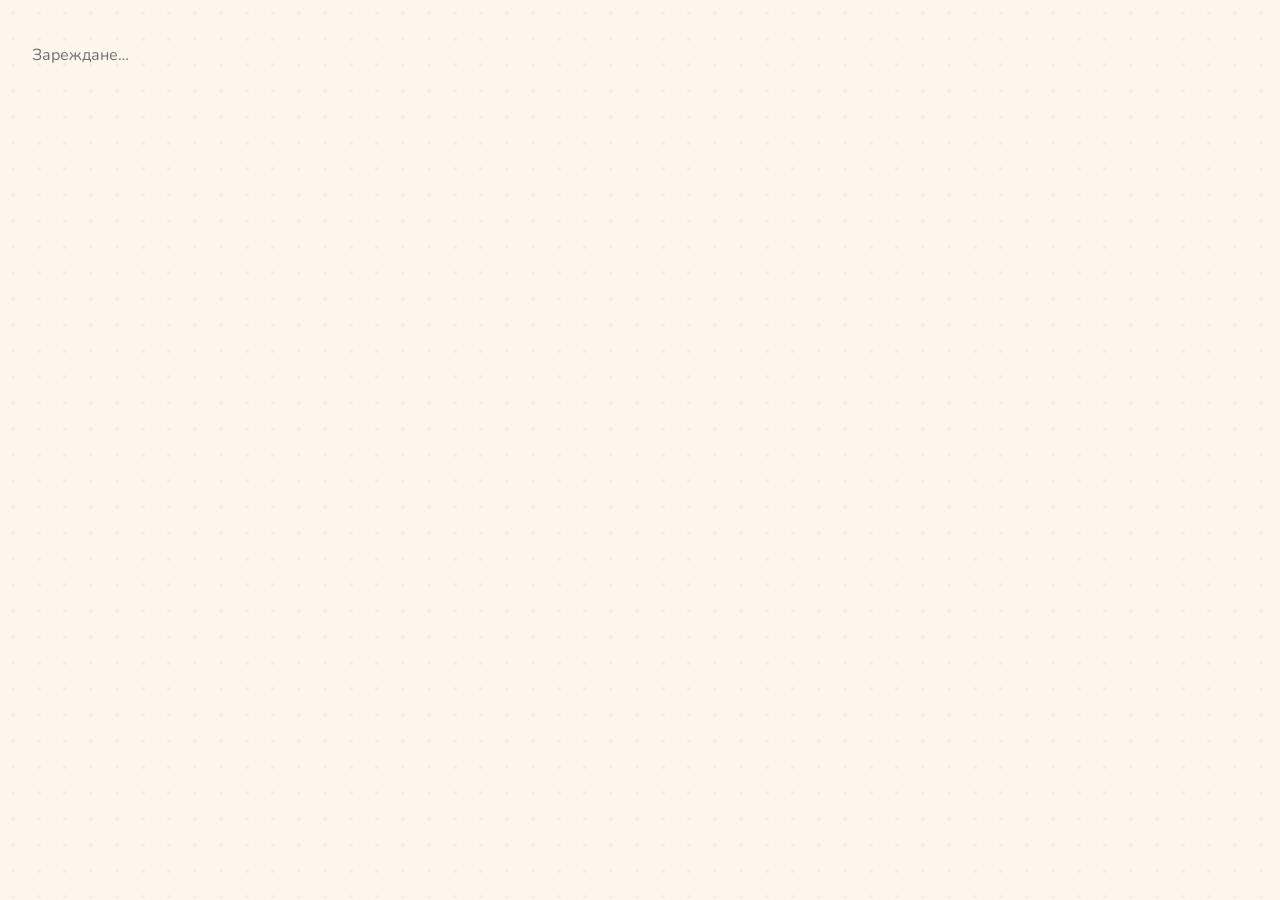
<file: app/index.html>
<!doctype html>
<html lang="bg">
<head>
  <meta charset="utf-8">
  <meta name="viewport" content="width=device-width, initial-scale=1">
  <title>Уроци по перкусии</title>
  <link rel="stylesheet" href="style.css">
</head>
<body>
  <main id="app"><p class="muted">Зареждане…</p></main>
  <script src="vendor/vexflow.js"></script>
  <script src="js/settings.js"></script>
  <script src="js/lessons.js"></script>
  <script src="js/notes.js"></script>
  <script src="js/sound.js"></script>
  <script src="js/player.js"></script>
  <script src="js/ball.js"></script>
  <script src="js/effects.js"></script>
  <script src="js/screens.js"></script>
  <script src="js/practice.js"></script>
  <script src="js/bravo.js"></script>
  <script src="js/browser-api.js"></script>
  <script src="js/students.js"></script>
  <script src="js/main.js"></script>
</body>
</html>
</file>
<file: app/style.css>
@font-face { font-family: "Nunito"; font-weight: 400 800; src: url("vendor/nunito-latin.woff2") format("woff2"); unicode-range: U+0000-00FF, U+0131, U+2000-206F, U+20AC, U+2122, U+2212; }
@font-face { font-family: "Nunito"; font-weight: 400 800; src: url("vendor/nunito-cyrillic.woff2") format("woff2"); unicode-range: U+0301, U+0400-045F, U+0490-0491, U+04B0-04B1, U+2116; }

:root {
  --bg: #fdf6ec;
  --card: #fffdf9;
  --text: #1d1d1f;
  --muted: #6e6e73;
  --line: #e5e5ea;
  --accent: #0071e3;
  --green: #34c759;
  --coral: #ff6b6b;
  --sun: #f5a524;
  --teal: #12b886;
  --violet: #7950f2;
  --shadow: 0 6px 16px rgba(0, 0, 0, 0.08);
}

@media (prefers-reduced-motion: reduce) {
  * { animation-duration: 0.001ms !important; transition-duration: 0.001ms !important; }
}

* { box-sizing: border-box; }

body {
  margin: 0;
  background: var(--bg) radial-gradient(circle, rgba(255, 140, 110, 0.1) 1.6px, transparent 1.8px) 0 0 / 26px 26px fixed;
  color: var(--text);
  font: 16px/1.45 "Nunito", "Segoe UI", -apple-system, system-ui, sans-serif;
  -webkit-font-smoothing: antialiased;
}

#app { max-width: 1280px; margin: 0 auto; padding: 28px 32px 64px; }

h1 { font-size: 46px; font-weight: 800; letter-spacing: -0.02em; margin: 4px 0 6px; }
h2 { font-size: 13px; font-weight: 600; text-transform: uppercase; letter-spacing: 0.06em; color: var(--muted); margin: 0 0 12px; }

.muted { color: var(--muted); }
.small { font-size: 13px; }
.error { color: #d70015; }
.hero { margin: 12px 0 28px; text-align: center; }
.hero h1 { margin-bottom: 0; }
.hero p { margin: 0; font-size: 20px; font-weight: 400; }

button { font: inherit; color: inherit; cursor: pointer; }
button:disabled { cursor: default; opacity: 0.4; }

.back { white-space: nowrap; background: none; border: 0; padding: 6px 0; color: var(--accent); font-size: 15px; }

.primary {
  background: var(--accent); color: #fff; border: 0; border-radius: 999px;
  padding: 13px 24px; font-weight: 700; min-height: 48px;
  box-shadow: 0 4px 0 color-mix(in srgb, var(--accent) 70%, black), var(--shadow);
  transition: transform 0.15s, box-shadow 0.15s;
}
.primary:hover { filter: brightness(1.08); }
.primary:active { transform: translateY(2px); box-shadow: 0 2px 0 color-mix(in srgb, var(--accent) 70%, black); }
.pill {
  background: var(--card); border: 0; border-radius: 999px; padding: 12px 20px;
  min-height: 48px; box-shadow: var(--shadow); transition: transform 0.15s;
}
.pill:not(:disabled):hover { transform: translateY(-1px); }
.pill:not(:disabled):active { transform: translateY(1px); }

/* Инструменти */
.cards { display: grid; grid-template-columns: repeat(auto-fill, minmax(260px, 1fr)); gap: 16px; }
.card {
  display: flex; flex-direction: column; align-items: flex-start; gap: 4px;
  text-align: left; background: var(--card); border: 0; border-radius: 22px; padding: 22px;
  box-shadow: var(--shadow); transition: transform 0.15s, box-shadow 0.15s;
}
.card:hover { transform: translateY(-2px); box-shadow: 0 10px 24px rgba(0, 0, 0, 0.1); }
.card-title { font-size: 20px; font-weight: 600; }
.bar { width: 100%; height: 4px; background: var(--line); border-radius: 2px; margin: 14px 0 4px; overflow: hidden; }
.bar span { display: block; height: 100%; background: var(--accent); }

/* Ученици */
.student-bar { display: flex; justify-content: flex-end; align-items: center; gap: 14px; margin-bottom: 4px; }
.student-name { font-size: 15px; color: var(--muted); }
.student-name b { color: var(--text); }
.student-card { gap: 10px; cursor: default; }
.student-card:hover { transform: none; }
.student-pick {
  display: flex; flex-direction: column; align-items: flex-start; gap: 4px; width: 100%;
  text-align: left; background: none; border: 0; padding: 0;
}
.student-pick:hover .card-title { color: var(--accent); }
.student-tools { display: flex; gap: 16px; }
.student-tools .back { font-size: 13px; padding: 0; }
.student-actions { display: flex; gap: 8px; margin-top: 4px; }
.student-actions .pill, .student-actions .primary { min-height: 40px; padding: 8px 18px; }
.danger { background: #d70015; box-shadow: 0 4px 0 #8f000e, var(--shadow); }
.name-input {
  font: inherit; font-size: 17px; padding: 11px 16px; border-radius: 14px;
  border: 2px solid var(--line); background: #fff; min-width: 0; width: 100%;
}
.name-input:focus { outline: none; border-color: var(--accent); }
.add-student { display: flex; justify-content: center; gap: 10px; max-width: 480px; margin: 28px auto 0; }
.add-student .primary { white-space: nowrap; }
.student-error { text-align: center; min-height: 24px; }
.guest-entry { text-align: center; margin-top: 8px; }
.guest-entry p { margin-top: 8px; }

/* Списък с уроци; --lesson е цветът на раздела (задава се от app.js) */
.section { margin-bottom: 34px; }
.section-title {
  font-size: 28px; font-weight: 800; text-transform: none; letter-spacing: 0; color: var(--text);
  border-left: 6px solid var(--lesson); padding-left: 12px; margin-bottom: 16px;
}
.list { display: grid; grid-template-columns: repeat(4, 1fr); gap: 14px; }
.row {
  position: relative; display: flex; flex-direction: column; align-items: center; gap: 8px;
  width: 100%; text-align: center; padding: 14px 14px 12px;
  background: color-mix(in srgb, var(--lesson) 10%, #fff);
  border: 2px solid color-mix(in srgb, var(--lesson) 45%, #fff);
  border-radius: 20px; box-shadow: var(--shadow);
  transition: transform 0.15s, box-shadow 0.15s;
}
.row:not(:disabled):hover { transform: translateY(-2px); box-shadow: 0 8px 20px rgba(0, 0, 0, 0.1); }
.badge {
  position: absolute; top: 12px; left: 12px; width: 32px; height: 32px; border-radius: 50%;
  display: grid; place-items: center; font-weight: 800; font-size: 14px;
  background: color-mix(in srgb, var(--lesson) 30%, #fff);
  border: 2px solid color-mix(in srgb, var(--lesson) 70%, #fff);
}
.row-title { min-height: 32px; padding: 0 38px; display: flex; align-items: center; justify-content: center; font-weight: 700; }
/* нотите са долу; еднаква височина на всички карти, ширината следва броя ноти */
.row-notes { margin-top: auto; width: 100%; display: flex; justify-content: center; }
.row-notes svg { display: block; width: auto !important; height: 80px !important; max-width: 100%; }
@media (max-width: 1000px) { .list { grid-template-columns: repeat(3, 1fr); } }
@media (max-width: 720px) { .list { grid-template-columns: repeat(2, 1fr); } }
@media (max-width: 440px) { .list { grid-template-columns: 1fr; } }

/* Урок */
.panel { background: var(--card); border-radius: 20px; padding: 20px 22px; margin-bottom: 16px; box-shadow: var(--shadow); }

.topbar { display: flex; justify-content: space-between; align-items: center; margin-bottom: 12px; }
.lesson-name { font-size: 18px; text-align: center; }
.counter { font-weight: 600; color: var(--muted); }
.stage { position: relative; margin-bottom: 16px; }
/* нотите са на бял „лист“; топчето се позиционира спрямо горния ляв ъгъл на #big */
#big { background: #fff; border-radius: 20px; box-shadow: var(--shadow); }
.big-wrap { position: relative; }
#big svg, .tile svg { display: block; }
.ball {
  position: absolute; left: 0; top: 0; width: 24px; height: 24px;
  filter: drop-shadow(0 3px 3px rgba(0, 0, 0, 0.18));
  transform-origin: 50% 100%; opacity: 0; transition: opacity 0.2s; pointer-events: none; will-change: transform;
}
.ball svg, .hero-shape svg { display: block; width: 100%; height: 100%; }
.ball.on { opacity: 1; }
.hit {
  position: absolute; left: 0; top: 0; width: 34px; height: 12px; border-radius: 50%;
  border: 2px solid var(--lesson, var(--accent)); opacity: 0; pointer-events: none;
}
.hit.go { animation: hit 0.35s ease-out; }
@keyframes hit {
  from { transform: var(--pos) translate(-50%, -50%) scale(0.4); opacity: 0.9; }
  to { transform: var(--pos) translate(-50%, -50%) scale(1.6); opacity: 0; }
}
.status { text-align: center; min-height: 30px; margin: 4px 0 0; font-size: 20px; font-weight: 600; color: var(--accent); }

.controls { display: flex; justify-content: center; gap: 12px; margin: 8px 0 14px; }
.controls .primary { min-width: 150px; min-height: 56px; font-size: 18px; }
.controls .primary:not(.playing) { animation: pulse 2s ease-in-out infinite; }
@keyframes pulse { 50% { transform: scale(1.05); } }
.pill { font-weight: 600; }
.options { display: flex; justify-content: center; flex-wrap: wrap; gap: 24px; align-items: center; margin-bottom: 22px; color: var(--muted); }
.tempo { display: flex; align-items: center; gap: 10px; }
.tempo input { width: 180px; accent-color: var(--accent); }
.tempo output { min-width: 3ch; color: var(--text); font-weight: 600; }
.tempo-icon { display: inline-flex; width: 30px; height: 19px; fill: var(--muted); }
.tempo-icon svg { width: 100%; height: 100%; }
.toggle { display: flex; gap: 6px; align-items: center; }
.toggle input { accent-color: var(--accent); width: 16px; height: 16px; }

.example-bar { display: flex; justify-content: center; align-items: center; gap: 12px; margin-bottom: 12px; }
.example-bar .mode-btn { min-width: 38px; }
.mode-btn.star::after { content: " ★"; color: var(--sun); }

.modes { display: flex; background: var(--bg); border-radius: 10px; padding: 3px; gap: 2px; }
.mode-btn { border: 0; background: none; padding: 7px 14px; border-radius: 8px; font-size: 13px; color: var(--muted); }
.mode-btn.active { background: var(--card); color: var(--text); font-weight: 600; box-shadow: 0 1px 3px rgba(0, 0, 0, 0.1); }

/* Всички тактове: плочките са по-ясни — видима рамка, големи за натискане, текущият е отбелязан */
.panel h2 { font-size: 18px; font-weight: 700; text-transform: none; letter-spacing: 0; color: var(--text); }
/* „Всички тактове“: на компютър е винаги отворен, на телефон се сгъва (виж долу) */
.tiles-panel summary { list-style: none; cursor: pointer; }
.tiles-panel summary::-webkit-details-marker { display: none; }
.tiles-panel summary h2 { display: inline; margin: 0; }
.tiles-panel[open] summary { margin-bottom: 12px; }
@media (min-width: 601px) { .tiles-panel summary { pointer-events: none; cursor: default; } }
.tiles { display: grid; grid-template-columns: repeat(auto-fill, minmax(min(220px, 100%), 1fr)); gap: 12px; }
.tile { position: relative; background: none; border: 2px solid #8a8a90; border-radius: 10px; padding: 6px; min-height: 44px; transition: border-color 0.15s, background-color 0.15s; }
.tile:hover { background: #e6f0fb; }
.tile:active { transform: translateY(1px); }
.tile:focus-visible { outline: 3px solid #0050a8; outline-offset: 2px; }
.tile.current { border-color: var(--accent); background: #e6f0fb; }
.tile-n { position: absolute; top: 6px; left: 10px; font-size: 15px; font-weight: 700; color: var(--muted); }

/* Прозорец „Браво“ */
.overlay { position: fixed; inset: 0; background: rgba(0, 0, 0, 0.25); display: grid; place-items: center; backdrop-filter: blur(4px); }
.dialog { background: var(--card); border-radius: 24px; padding: 28px 32px; max-width: 380px; text-align: center; box-shadow: 0 20px 60px rgba(0, 0, 0, 0.2); }
.dialog h2 { font-size: 24px; text-transform: none; letter-spacing: 0; color: var(--text); }
.dialog-actions { display: flex; justify-content: center; gap: 10px; margin-top: 18px; }
.dialog h2 { font-size: 30px; margin-top: 4px; }
.dialog { position: relative; z-index: 1001; animation: pop 0.45s cubic-bezier(0.2, 1.4, 0.4, 1); } /* над конфетите и балоните */
.overlay { animation: fade 0.25s ease-out; }
@keyframes fade { from { opacity: 0; } }
.hero-shape {
  width: 72px; height: 72px; margin: 0 auto 4px;
  filter: drop-shadow(0 4px 6px rgba(0, 0, 0, 0.15));
  animation: pop 0.6s cubic-bezier(0.2, 1.6, 0.4, 1);
}
@keyframes pop { from { transform: scale(0.3); opacity: 0; } to { transform: scale(1); opacity: 1; } }
.confetti { position: fixed; inset: 0; width: 100%; height: 100%; pointer-events: none; z-index: 1000; }

/* Телефон: по-тесни отстояния, бутоните на урока са един под друг */
@media (max-width: 600px) {
  #app { padding: 16px 16px 110px; }
  h1 { font-size: 34px; }
  .hero p { font-size: 17px; }
  .section-title { font-size: 22px; }
  .panel { padding: 16px; }
  .topbar { flex-wrap: wrap; row-gap: 4px; }
  .lesson-name { order: 3; flex-basis: 100%; text-align: center; }
  .example-bar { flex-wrap: wrap; gap: 8px 12px; }
  /* бутоните са в лента най-долу, където стига палецът */
  .controls {
    position: fixed; left: 12px; right: 12px; bottom: max(12px, env(safe-area-inset-bottom)); z-index: 10;
    margin: 0; padding: 8px; gap: 8px; flex-wrap: nowrap;
    background: var(--card); border: 1px solid var(--line); border-radius: 999px;
    box-shadow: 0 8px 24px rgba(0, 0, 0, 0.15);
  }
  .controls .primary { flex: 1 1 auto; min-width: 0; min-height: 52px; }
  .controls .pill { flex: 0 0 52px; width: 52px; min-height: 52px; padding: 0; font-size: 26px; line-height: 1; box-shadow: none; background: var(--bg); }
  .controls .lbl { display: none; }
  .overlay { z-index: 20; }
  .tiles-panel summary::after { content: "▾"; float: right; color: var(--muted); }
  .tiles-panel[open] summary::after { content: "▴"; }
  .options { gap: 14px 20px; }
  .dialog { max-width: calc(100vw - 32px); padding: 22px 20px; }
  .row-notes svg { height: 100px !important; }
}
</file>
